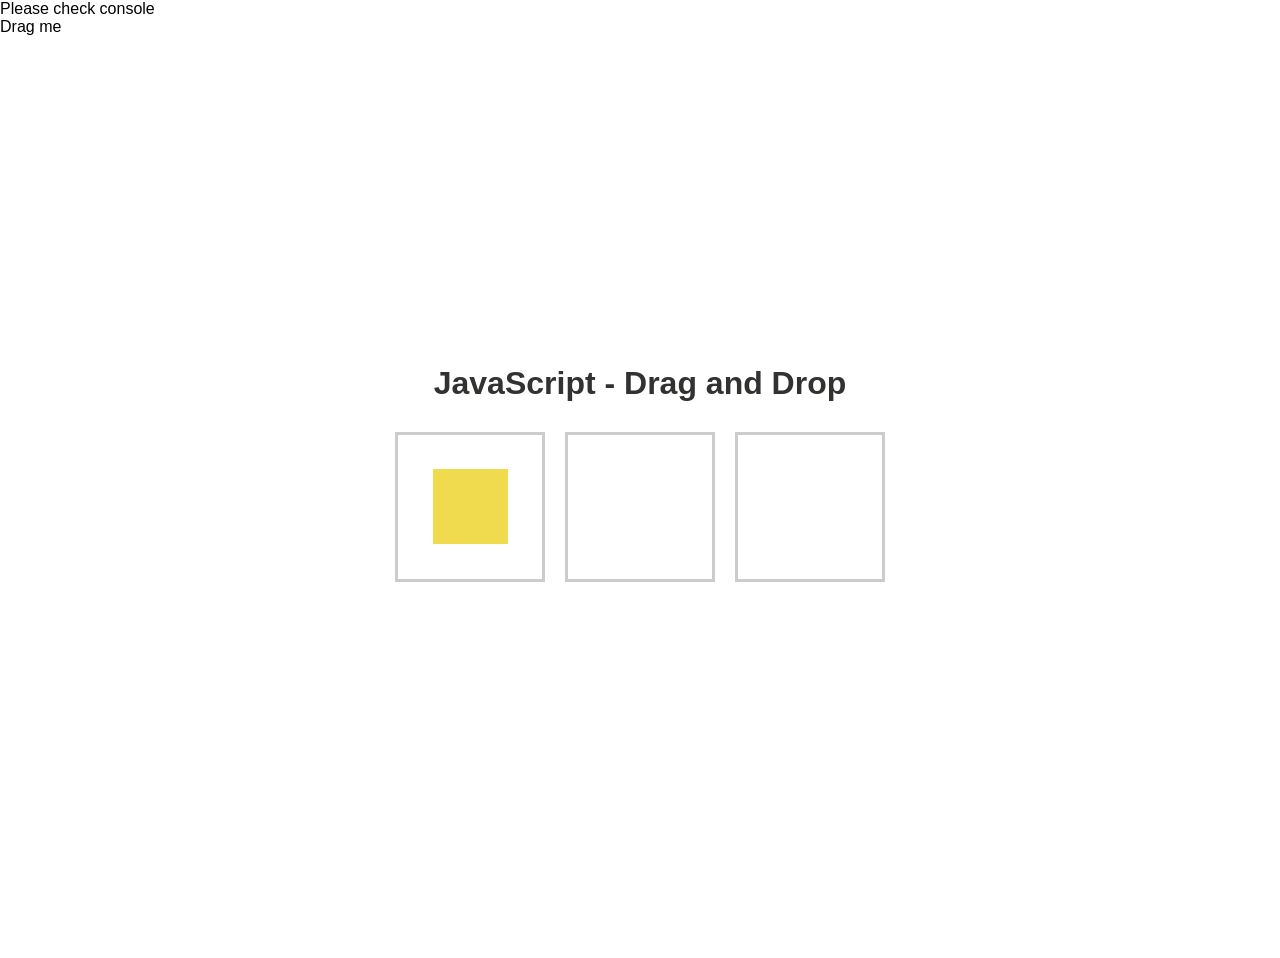
<file: index.html>
<!DOCTYPE html>
<html lang="en">
  <head>
    <meta charset="utf-8" />
    <title>Javascript problems</title>
    <base href="/" />
    <meta name="viewport" content="width=device-width, initial-scale=1" />
    <link rel="stylesheet" href="style/app.css" />
  </head>
  <body class="appBodyColour">
    <div>Please check console</div>

    <!-- Tooltip code start -->
    <!-- <div
      id="dataDiv"
      onmouseover="openToolTip('text', this)"
      onmouseleave="closeToolTip()"
    >
      Tooltip
    </div> -->
    <div id="tooltipBase"></div>
    <!-- Tooltip code end -->

    <!-- Clipboard copy and notch notification start-->
    <!-- <input type="text" id="myinput" />
    <button onclick="copy()">Copy</button>
    <div id="stickyMsg"></div> -->

    <!-- Clipboard copy and notch notification end-->
    <!-- Drag and drop start-->
    <div id="dragMe" class="draggable">Drag me</div>
    <!-- Drag and drop end-->
    <!-- HTML5 grag and drop -->
    <div class="container">
      <h1>JavaScript - Drag and Drop</h1>
      <div class="drop-targets">
          <div class="box">
              <div class="item" id="item" draggable="true">
              </div>
          </div>
          <div class="box"></div>
          <div class="box"></div>
      </div>
  </div>
  </body>
  <!-- <script src="js/overlap_intervels.js"></script> -->
  <!-- <script src="js/reverse_integer.js"></script> -->
  <script src="js/problems_new.js"></script>
</html>
</file>
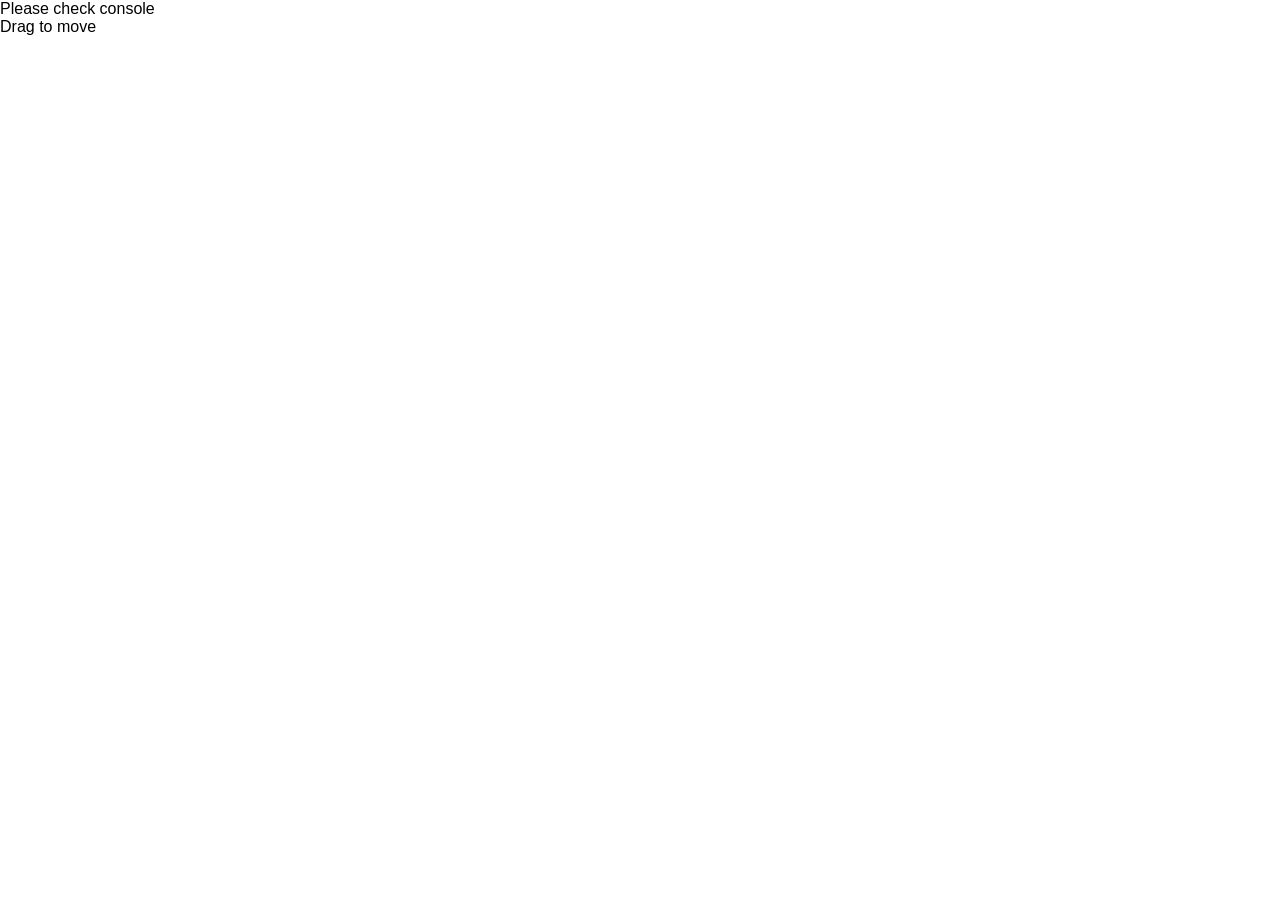
<file: index2.html>
<!DOCTYPE html>
<html lang="en">
  <head>
    <meta charset="utf-8" />
    <title>Javascript problems</title>
    <base href="/" />
    <meta name="viewport" content="width=device-width, initial-scale=1" />
    <link rel="stylesheet" href="style/app.css" />
    <style>
      #tooltip {
        width:150px;
        height: 30px;
        z-index: 1000;
        background-color:beige;
        display: none;
        position: fixed;
      }
    </style>
  </head>
  <body class="appBodyColour">
    <div>Please check console</div>
    <div id="tooltip"></div>
    <!-- <div onmouseover="createTooltip(this, 'hello')" onmouseout="removeTooltip()" id="tooltip1">Create tooltip</div> -->
    <div id="dragMe" class="draggable">Drag to move</div>
  </body>
  <script src="js/random.js"></script>
</html>
</file>
<file: style/app.css>
* {
    margin: 0;
    padding: 0;
    box-sizing: border-box;
}
#tooltipBase {
    position: fixed;
    height: 100px;
    width: 100px;
    background-color: rgb(246, 231, 158);
    z-index: 10000;
    display: none;
  }
  .heading {
    margin-top: 40px;
  }
  #stickyMsg {
    position: fixed;
    top:0px;
    left :45%;
    width:200px;
    height: 50px;
    background-color: rgb(177, 194, 151);
    z-index: 1000;
    display: none;
  }
  .overrideClass {
    display: block !important;
  }
  .draggable {
    cursor: move;
    position: absolute;
    user-select: none;
  }

body {
    font-family: -apple-system, BlinkMacSystemFont, 'Segoe UI', Roboto, Oxygen, Ubuntu, Cantarell, 'Open Sans', 'Helvetica Neue', sans-serif;
    font-size: 16px;
    background-color: #fff;
    overflow: hidden;
}

h1 {
    color: #323330;
}

.container {
    height: 100vh;
    display: flex;
    flex-direction: column;
    justify-content: center;
    align-items: center;
    margin: 20px;

}

.drop-targets {
    display: flex;
    flex-direction: row;
    justify-content: space-around;
    align-items: center;

    margin: 20px 0;
}

.box {
    height: 150px;
    width: 150px;
    border: solid 3px #ccc;
    margin: 10px;

    /* align items in the box */
    display: flex;
    flex-direction: column;
    align-items: center;
    justify-content: center;

}


.drag-over {
    border: dashed 3px red;
}

.item {
    height: 75px;
    width: 75px;
    background-color: #F0DB4F;

}

.hide {
    display: none;
}
</file>
